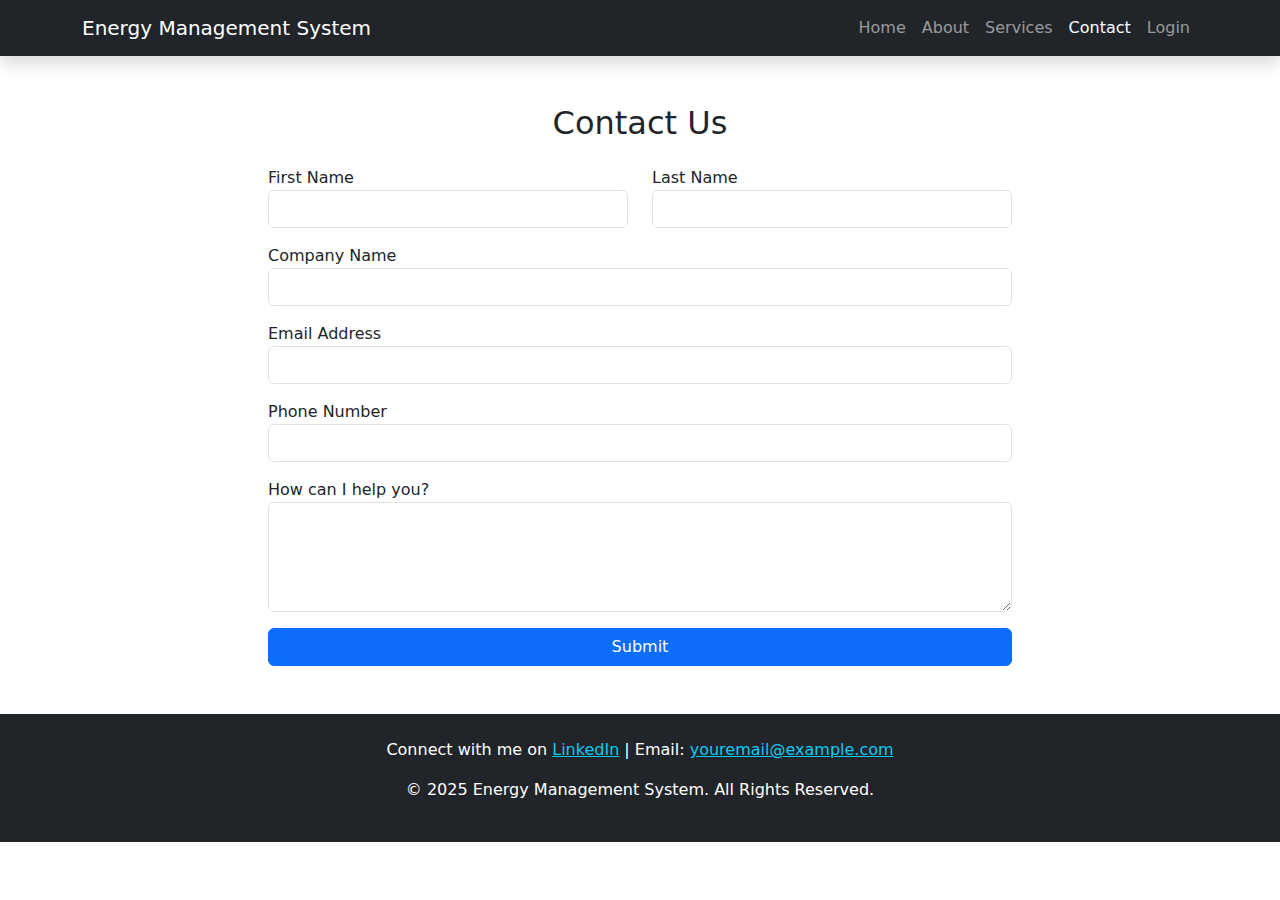
<file: contact.html>
<!DOCTYPE html>
<html lang="en">
<head>
  <meta charset="UTF-8">
  <meta name="viewport" content="width=device-width, initial-scale=1.0">
  <title>Contact | Energy Management System</title>
  <link href="https://cdn.jsdelivr.net/npm/bootstrap@5.3.3/dist/css/bootstrap.min.css" rel="stylesheet">
  <link rel="stylesheet" href="css/style.css">
</head>
<body>
  <!-- Header -->
  <header class="navbar navbar-expand-lg navbar-dark bg-dark sticky-top shadow">
    <div class="container">
      <a class="navbar-brand title" href="index.html">Energy Management System</a>
      <button class="navbar-toggler" data-bs-toggle="collapse" data-bs-target="#navMenu">
        <span class="navbar-toggler-icon"></span>
      </button>
      <nav class="collapse navbar-collapse" id="navMenu">
        <ul class="navbar-nav ms-auto">
          <li class="nav-item"><a href="index.html" class="nav-link">Home</a></li>
          <li class="nav-item"><a href="about.html" class="nav-link">About</a></li>
          <li class="nav-item"><a href="services.html" class="nav-link">Services</a></li>
          <li class="nav-item"><a href="contact.html" class="nav-link active">Contact</a></li>
          <li class="nav-item"><a href="login.html" class="nav-link">Login</a></li>
        </ul>
      </nav>
    </div>
  </header>

  <!-- Contact Form -->
  <section class="container py-5">
    <h2 class="text-center mb-4">Contact Us</h2>
    <form id="contactForm" class="col-md-8 mx-auto">
      <div class="row">
        <div class="col-md-6 mb-3">
          <label>First Name</label>
          <input type="text" class="form-control" required>
        </div>
        <div class="col-md-6 mb-3">
          <label>Last Name</label>
          <input type="text" class="form-control" required>
        </div>
      </div>
      <div class="mb-3">
        <label>Company Name</label>
        <input type="text" class="form-control">
      </div>
      <div class="mb-3">
        <label>Email Address</label>
        <input type="email" class="form-control" required>
      </div>
      <div class="mb-3">
        <label>Phone Number</label>
        <input type="tel" class="form-control" required>
      </div>
      <div class="mb-3">
        <label>How can I help you?</label>
        <textarea class="form-control" rows="4"></textarea>
      </div>
      <button type="submit" class="btn btn-primary w-100">Submit</button>
    </form>
    <div id="thankYouMessage" class="text-center mt-4 text-success d-none">
      <h4>Thank you! We’ll get back to you soon.</h4>
    </div>
  </section>

  <footer class="footer bg-dark text-white text-center py-4">
    <p>Connect with me on 
      <a href="https://www.linkedin.com" class="text-info" target="_blank">LinkedIn</a> 
      | Email: <a href="mailto:youremail@example.com" class="text-info">youremail@example.com</a>
    </p>
    <p>&copy; 2025 Energy Management System. All Rights Reserved.</p>
  </footer>

  <script src="https://cdn.jsdelivr.net/npm/bootstrap@5.3.3/dist/js/bootstrap.bundle.min.js"></script>
  <script src="js/script.js"></script>
</body>
</html>
</file>
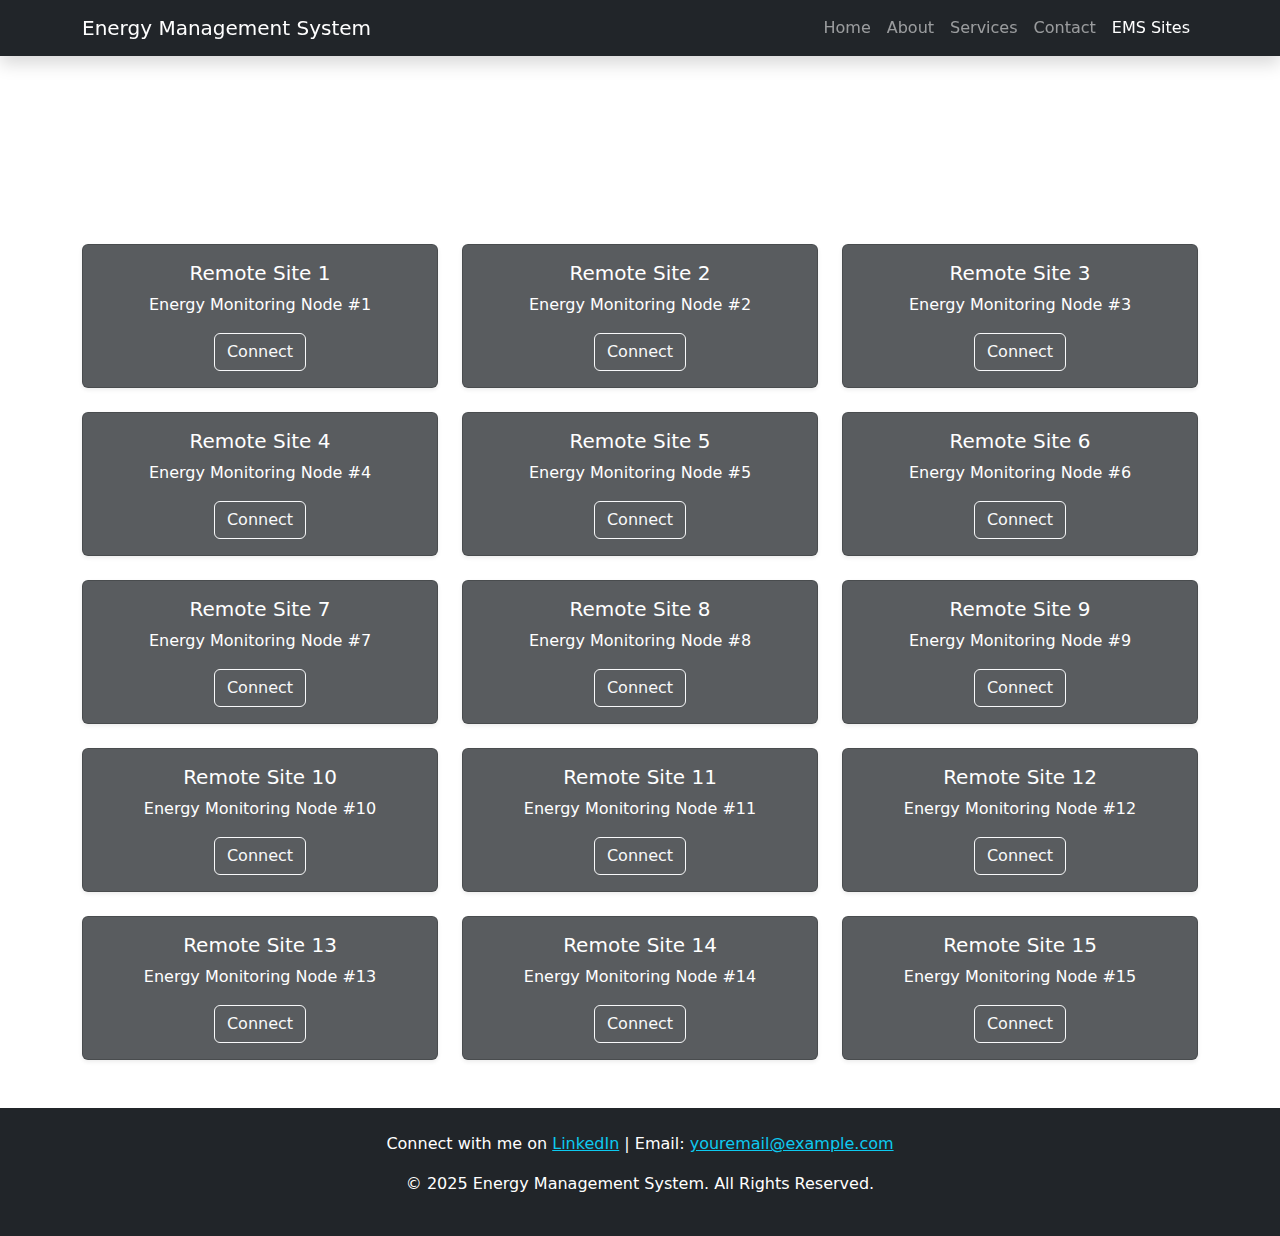
<file: ems-sites.html>
<!DOCTYPE html>
<html lang="en">
<head>
  <meta charset="UTF-8">
  <meta name="viewport" content="width=device-width, initial-scale=1.0">
  <title>EMS Sites | Energy Management System</title>
  <link href="https://cdn.jsdelivr.net/npm/bootstrap@5.3.3/dist/css/bootstrap.min.css" rel="stylesheet">
  <link rel="stylesheet" href="css/style.css">
</head>
<body>
  <!-- Header -->
  <header class="navbar navbar-expand-lg navbar-dark bg-dark sticky-top shadow">
    <div class="container">
      <a class="navbar-brand title" href="index.html">Energy Management System</a>
      <button class="navbar-toggler" data-bs-toggle="collapse" data-bs-target="#navMenu">
        <span class="navbar-toggler-icon"></span>
      </button>
      <nav class="collapse navbar-collapse" id="navMenu">
        <ul class="navbar-nav ms-auto">
          <li class="nav-item"><a href="index.html" class="nav-link">Home</a></li>
          <li class="nav-item"><a href="about.html" class="nav-link">About</a></li>
          <li class="nav-item"><a href="services.html" class="nav-link">Services</a></li>
          <li class="nav-item"><a href="contact.html" class="nav-link">Contact</a></li>
          <li class="nav-item"><a href="ems-sites.html" class="nav-link active">EMS Sites</a></li>
        </ul>
      </nav>
    </div>
  </header>

  <!-- EMS Sites Section -->
  <section class="ems-bg d-flex align-items-center">
    <div class="container text-center text-white py-5">
      <h2 class="mb-4">Full Access: Remote EMS Sites</h2>
      <p class="lead mb-5">Select a remote site to view live monitoring data.</p>

      <div class="row row-cols-1 row-cols-md-3 g-4">
        <script>
          for(let i=1; i<=15; i++){
            document.write(`
              <div class="col">
                <div class="card bg-dark bg-opacity-75 text-white shadow-sm h-100">
                  <div class="card-body">
                    <h5 class="card-title">Remote Site ${i}</h5>
                    <p class="card-text">Energy Monitoring Node #${i}</p>
                    <a href="ems-sites2.html" class="btn btn-outline-light">Connect</a>
                  </div>
                </div>
              </div>
            `);
          }
        </script>
      </div>
    </div>
  </section>

  <footer class="footer bg-dark text-white text-center py-4">
    <p>Connect with me on 
      <a href="https://www.linkedin.com" class="text-info" target="_blank">LinkedIn</a> 
      | Email: <a href="mailto:youremail@example.com" class="text-info">youremail@example.com</a>
    </p>
    <p>&copy; 2025 Energy Management System. All Rights Reserved.</p>
  </footer>

  <script src="https://cdn.jsdelivr.net/npm/bootstrap@5.3.3/dist/js/bootstrap.bundle.min.js"></script>
  <script src="js/script.js"></script>
</body>
</html>
</file>
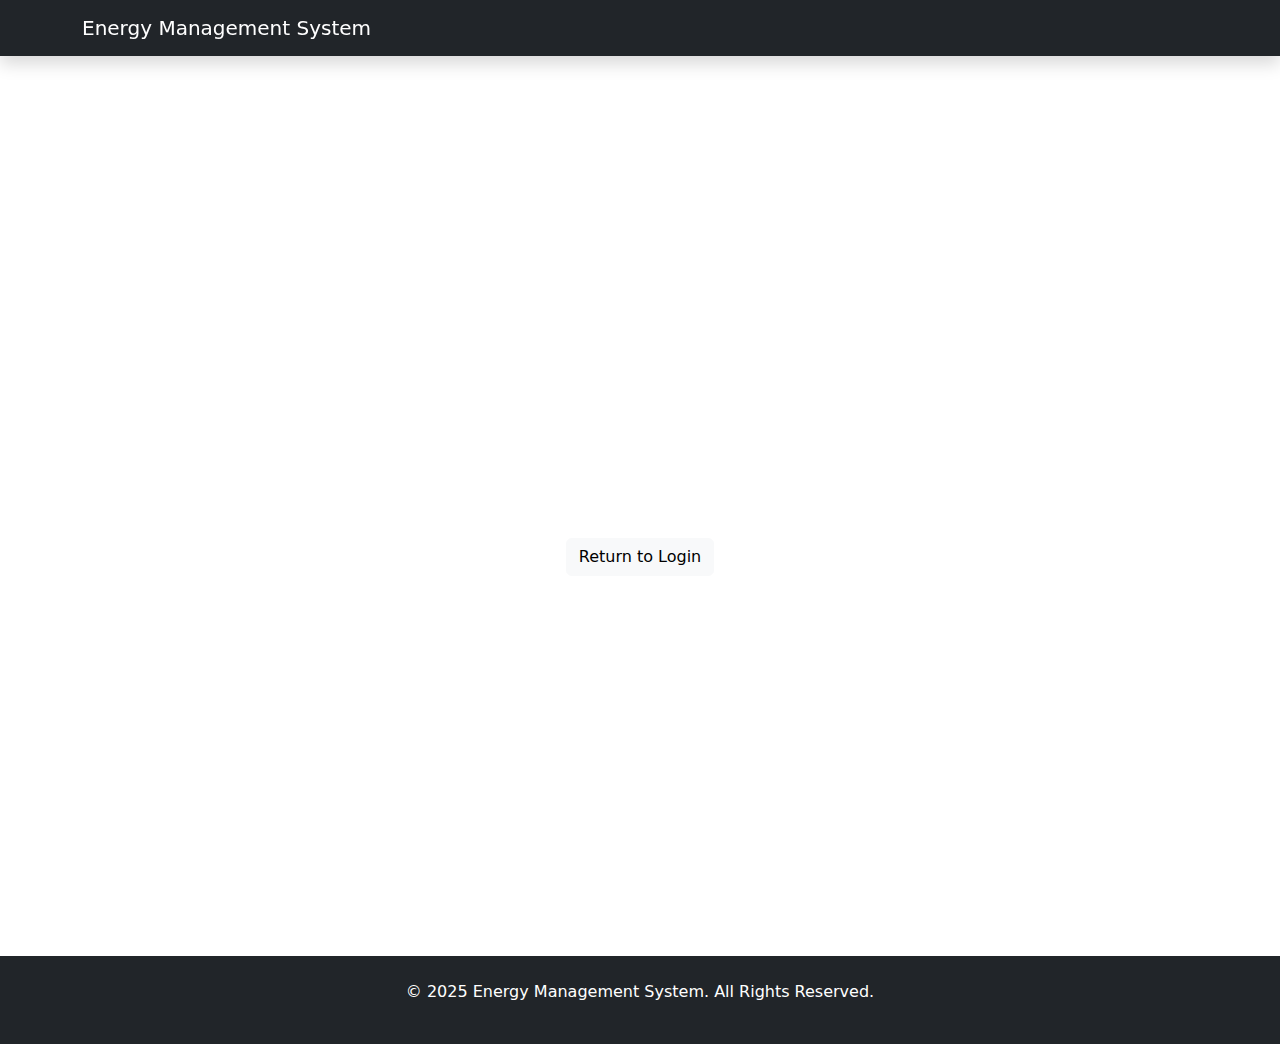
<file: ems-sites1.html>
<!DOCTYPE html>
<html lang="en">
<head>
  <meta charset="UTF-8">
  <meta name="viewport" content="width=device-width, initial-scale=1.0">
  <title>EMS Sites (Limited Access)</title>
  <link href="https://cdn.jsdelivr.net/npm/bootstrap@5.3.3/dist/css/bootstrap.min.css" rel="stylesheet">
  <link rel="stylesheet" href="css/style.css">
</head>
<body>
  <header class="navbar navbar-expand-lg navbar-dark bg-dark sticky-top shadow">
    <div class="container">
      <a class="navbar-brand title" href="index.html">Energy Management System</a>
    </div>
  </header>

  <section class="ems-bg text-center text-white d-flex align-items-center justify-content-center" style="height:100vh;">
    <div>
      <h2>Welcome to Limited Access EMS Sites</h2>
      <p>You have limited viewing rights. Contact admin to gain full access.</p>
      <a href="login.html" class="btn btn-light mt-3">Return to Login</a>
    </div>
  </section>

  <footer class="footer bg-dark text-white text-center py-4">
    <p>&copy; 2025 Energy Management System. All Rights Reserved.</p>
  </footer>
</body>
</html>
</file>
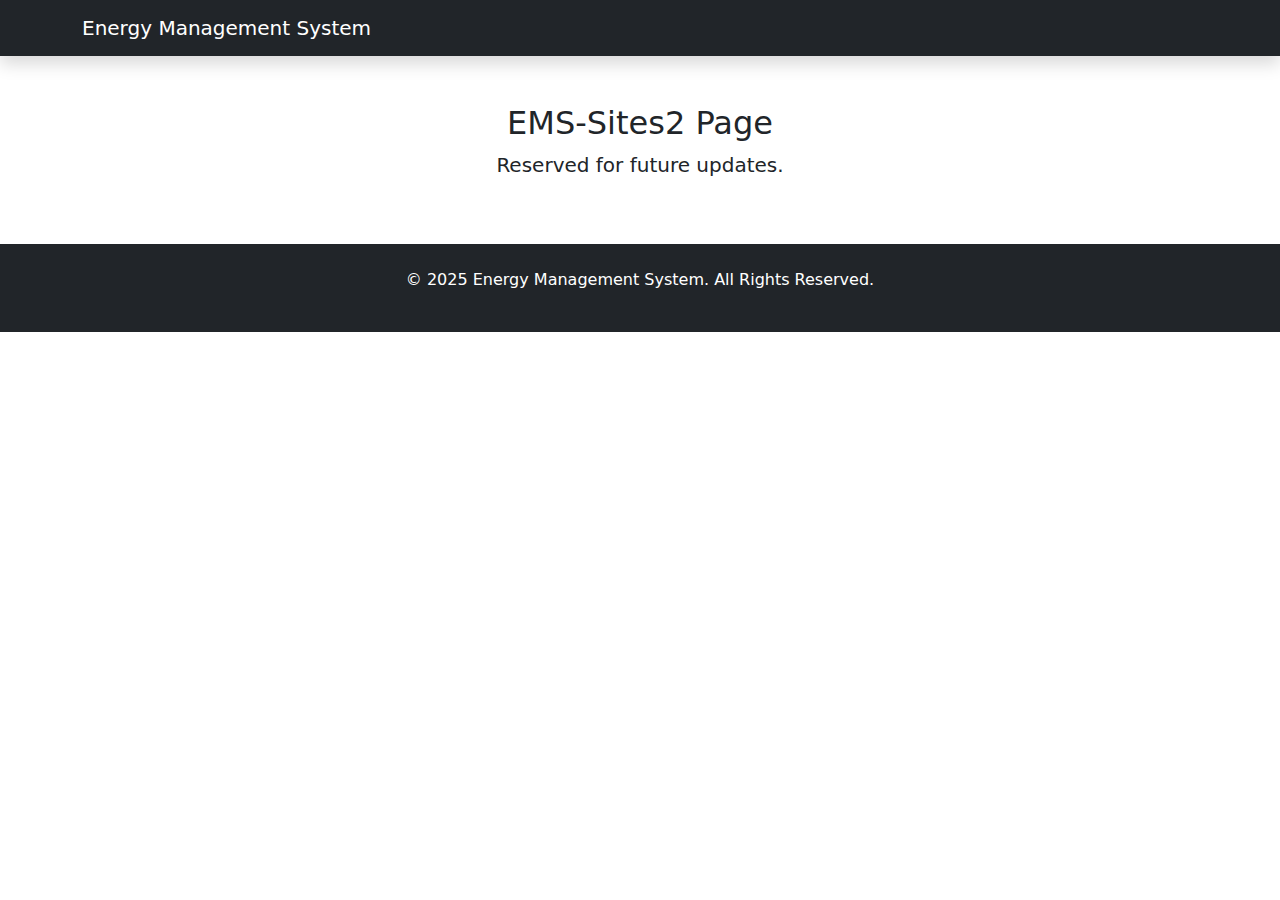
<file: ems-sites2.html>
<!DOCTYPE html>
<html lang="en">
<head>
  <meta charset="UTF-8">
  <meta name="viewport" content="width=device-width, initial-scale=1.0">
  <title>EMS Sites 2 | Energy Management System</title>
  <link href="https://cdn.jsdelivr.net/npm/bootstrap@5.3.3/dist/css/bootstrap.min.css" rel="stylesheet">
  <link rel="stylesheet" href="css/style.css">
</head>
<body>
  <header class="navbar navbar-expand-lg navbar-dark bg-dark sticky-top shadow">
    <div class="container">
      <a class="navbar-brand title" href="index.html">Energy Management System</a>
    </div>
  </header>

  <section class="container text-center py-5">
    <h2>EMS-Sites2 Page</h2>
    <p class="lead">Reserved for future updates.</p>
  </section>

  <footer class="footer bg-dark text-white text-center py-4">
    <p>&copy; 2025 Energy Management System. All Rights Reserved.</p>
  </footer>
</body>
</html>
</file>
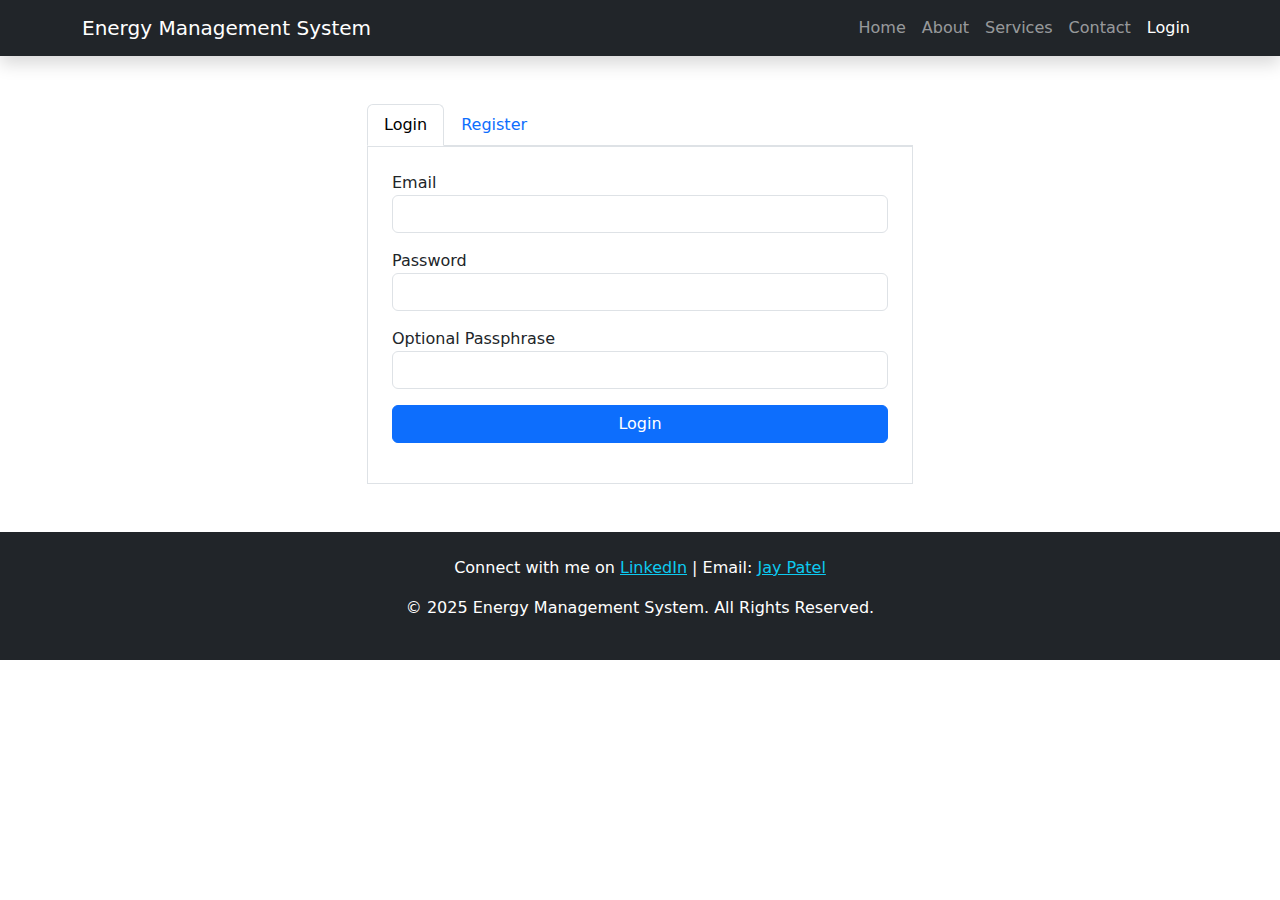
<file: login.html>
<?php session_start(); ?>
<!DOCTYPE html>
<html lang="en">
<head>
  <meta charset="UTF-8">
  <meta name="viewport" content="width=device-width, initial-scale=1.0">
  <title>Login | EMS</title>
  <link href="https://cdn.jsdelivr.net/npm/bootstrap@5.3.3/dist/css/bootstrap.min.css" rel="stylesheet">
  <link rel="stylesheet" href="css/style.css">
</head>
<body>
  <!-- Header -->
  <header class="navbar navbar-expand-lg navbar-dark bg-dark sticky-top shadow">
    <div class="container">
      <a class="navbar-brand title" href="index.html">Energy Management System</a>
      <button class="navbar-toggler" data-bs-toggle="collapse" data-bs-target="#navMenu">
        <span class="navbar-toggler-icon"></span>
      </button>
      <nav class="collapse navbar-collapse" id="navMenu">
        <ul class="navbar-nav ms-auto">
          <li class="nav-item"><a href="index.html" class="nav-link">Home</a></li>
          <li class="nav-item"><a href="about.html" class="nav-link">About</a></li>
          <li class="nav-item"><a href="services.html" class="nav-link">Services</a></li>
          <li class="nav-item"><a href="contact.html" class="nav-link">Contact</a></li>
          <li class="nav-item"><a href="login.html" class="nav-link active">Login</a></li>
        </ul>
      </nav>
    </div>
  </header>

<section class="container py-5">
  <div class="row justify-content-center">
    <div class="col-md-6">

      <ul class="nav nav-tabs">
        <li class="nav-item"><button class="nav-link active" data-bs-toggle="tab" data-bs-target="#loginTab">Login</button></li>
        <li class="nav-item"><button class="nav-link" data-bs-toggle="tab" data-bs-target="#registerTab">Register</button></li>
      </ul>

      <div class="tab-content border p-4">

        <!-- Login -->
        <div class="tab-pane fade show active" id="loginTab">
          <form id="loginForm">
            <input type="hidden" name="action" value="login">

            <div class="mb-3">
              <label>Email</label>
              <input type="email" name="email" class="form-control" required>
            </div>

            <div class="mb-3">
              <label>Password</label>
              <input type="password" name="password" class="form-control" required>
            </div>

            <div class="mb-3">
              <label>Optional Passphrase</label>
              <input type="password" name="passphrase" class="form-control">
            </div>

            <button class="btn btn-primary w-100">Login</button>
          </form>
          <div id="loginMsg" class="mt-3 text-center"></div>
        </div>

        <!-- Register -->
        <div class="tab-pane fade" id="registerTab">
          <form id="registerForm">
            <input type="hidden" name="action" value="register">

            <div class="row">
              <div class="col-md-6 mb-3">
                <label>First Name</label>
                <input type="text" name="fname" class="form-control" required>
              </div>

              <div class="col-md-6 mb-3">
                <label>Last Name</label>
                <input type="text" name="lname" class="form-control" required>
              </div>
            </div>

            <div class="mb-3">
              <label>Email</label>
              <input type="email" name="email" class="form-control" required>
            </div>

            <div class="mb-3">
              <label>Phone</label>
              <input type="tel" name="phone" class="form-control">
            </div>

            <div class="mb-3">
              <label>Password</label>
              <input type="password" name="password" class="form-control" required>
            </div>

            <button class="btn btn-success w-100">Register</button>
          </form>
          <div id="registerMsg" class="mt-3 text-center"></div>
        </div>

      </div>
    </div>
  </div>
</section>

<script src="https://cdn.jsdelivr.net/npm/bootstrap@5.3.3/dist/js/bootstrap.bundle.min.js"></script>

<script>
// AJAX LOGIN
document.getElementById("loginForm").onsubmit = function(e){
  e.preventDefault();
  const data = new FormData(this);

  fetch("login.php", { method: "POST", body: data })
  .then(res=>res.json())
  .then(json=>{
    document.getElementById("loginMsg").innerHTML =
      json.status === "success"
      ? `<span class='text-success'>Login successful. Redirecting...</span>`
      : `<span class='text-danger'>${json.message}</span>`;

    if(json.status === "success"){
      setTimeout(()=>location.href = json.redirect, 1200);
    }
  });
};

// AJAX REGISTER
document.getElementById("registerForm").onsubmit = function(e){
  e.preventDefault();
  const data = new FormData(this);

  fetch("login.php", { method: "POST", body: data })
  .then(res=>res.json())
  .then(json=>{
    document.getElementById("registerMsg").innerHTML =
      json.status === "success"
      ? `<span class='text-success'>Registration successful!</span>`
      : `<span class='text-danger'>${json.message}</span>`;
  });
};
</script>

  <footer class="footer bg-dark text-white text-center py-4">
    <p>Connect with me on 
      <a href="https://www.linkedin.com" class="text-info" target="_blank">LinkedIn</a> 
      | Email: <a href="mailto:jpatelhvac123@gmail.com" class="text-info">Jay Patel</a>
    </p>
    <p>&copy; 2025 Energy Management System. All Rights Reserved.</p>
  </footer>
  
</body>
</html>
</file>
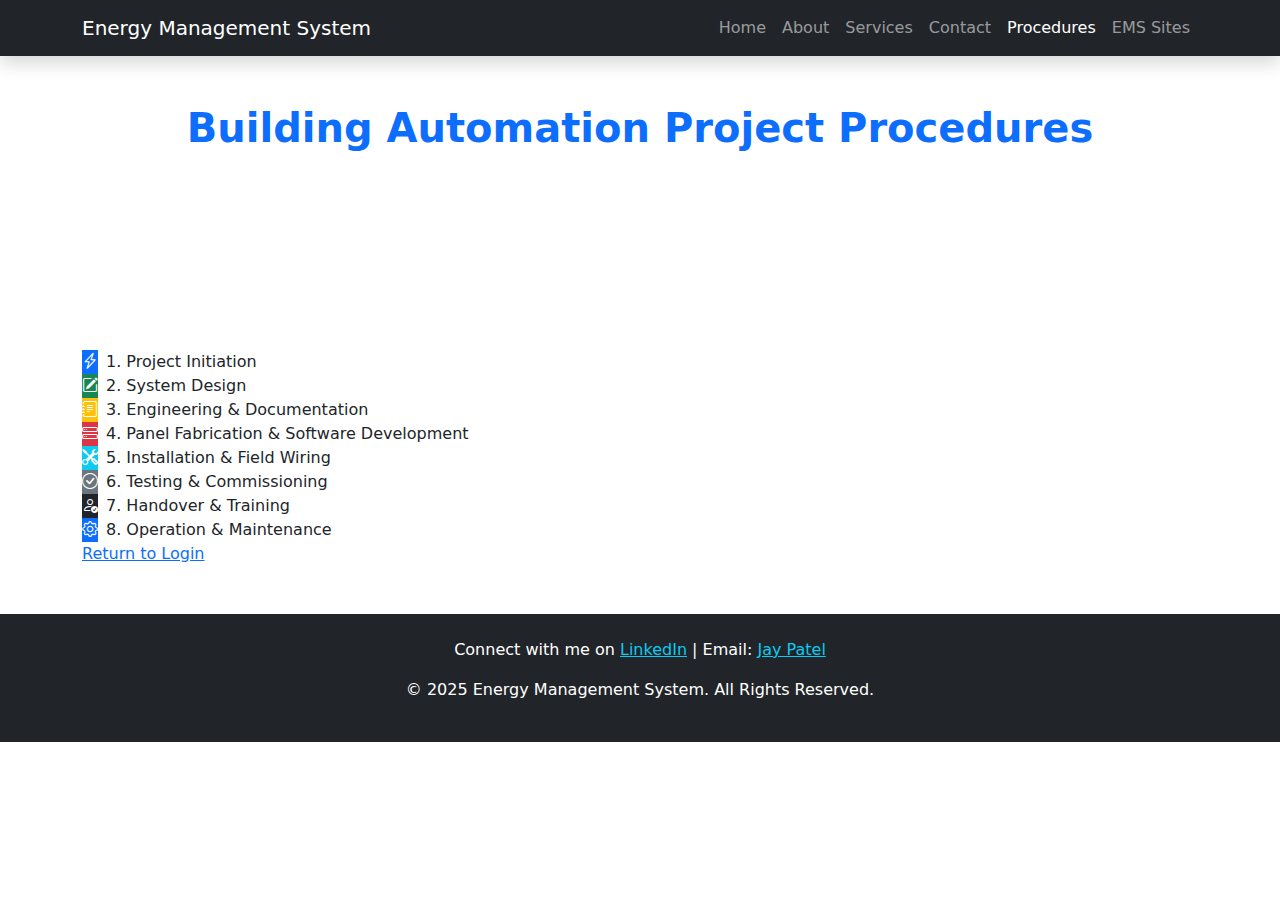
<file: procedures.html>
<!DOCTYPE html>
<html lang="en">
<head>
  <meta charset="UTF-8">
  <meta name="viewport" content="width=device-width, initial-scale=1.0">
  <title>Building Automation Projects Procedures</title>

  <!-- Bootstrap CSS -->
  <link href="https://cdn.jsdelivr.net/npm/bootstrap@5.3.3/dist/css/bootstrap.min.css" rel="stylesheet">

  <!-- Animate.css for animations -->
  <link rel="stylesheet" href="https://cdnjs.cloudflare.com/ajax/libs/animate.css/4.1.1/animate.min.css"/>

  <!-- Bootstrap Icons -->
  <link rel="stylesheet" href="https://cdn.jsdelivr.net/npm/bootstrap-icons@1.11.1/font/bootstrap-icons.css">

  <link rel="stylesheet" href="css/style.css">
</head>
<body>

<!-- Header -->
  <header class="navbar navbar-expand-lg navbar-dark bg-dark sticky-top shadow">
    <div class="container">
      <a class="navbar-brand title" href="index.html">Energy Management System</a>
      <button class="navbar-toggler" data-bs-toggle="collapse" data-bs-target="#navMenu">
        <span class="navbar-toggler-icon"></span>
      </button>
      <nav class="collapse navbar-collapse" id="navMenu">
        <ul class="navbar-nav ms-auto">
          <li class="nav-item"><a href="index.html" class="nav-link">Home</a></li>
          <li class="nav-item"><a href="about.html" class="nav-link">About</a></li>
          <li class="nav-item"><a href="services.html" class="nav-link">Services</a></li>
          <li class="nav-item"><a href="contact.html" class="nav-link">Contact</a></li>
		  <li class="nav-item"><a href="procedures.html" class="nav-link active">Procedures</a></li>
          <li class="nav-item"><a href="ems-sites.html" class="nav-link">EMS Sites</a></li>
        </ul>
      </nav>
    </div>
  </header>
  
<div class="container py-5">
  <h1 class="text-center mb-5 text-primary fw-bold animate__animated animate__fadeInDown">
    Building Automation Project Procedures
  </h1>

  <div class="flowchart position-relative">

    <!-- SVG for curves and arrows -->
    <svg class="flow-svg" xmlns="http://www.w3.org/2000/svg">
      <defs>
        <marker id="arrowhead" markerWidth="10" markerHeight="7" refX="10" refY="3.5" orient="auto">
          <polygon points="0 0, 10 3.5, 0 7" fill="#0d6efd" />
        </marker>
      </defs>
      <!-- Curves -->
      <path id="curve1" class="curve" fill="transparent" stroke="#0d6efd" stroke-width="3" marker-end="url(#arrowhead)"/>
      <path id="curve2" class="curve" fill="transparent" stroke="#0d6efd" stroke-width="3" marker-end="url(#arrowhead)"/>
      <path id="curve3" class="curve" fill="transparent" stroke="#0d6efd" stroke-width="3" marker-end="url(#arrowhead)"/>
      <path id="curve4" class="curve" fill="transparent" stroke="#0d6efd" stroke-width="3" marker-end="url(#arrowhead)"/>
      <path id="curve5" class="curve" fill="transparent" stroke="#0d6efd" stroke-width="3" marker-end="url(#arrowhead)"/>
      <path id="curve6" class="curve" fill="transparent" stroke="#0d6efd" stroke-width="3" marker-end="url(#arrowhead)"/>
      <path id="curve7" class="curve" fill="transparent" stroke="#0d6efd" stroke-width="3" marker-end="url(#arrowhead)"/>
    </svg>

    <!-- Steps -->
    <div class="flow-node left animate__animated" data-step="1">
      <div class="content d-flex align-items-center">
        <div class="icon bg-primary text-white me-2"><i class="bi bi-lightning-charge"></i></div>
        <span>1. Project Initiation</span>
      </div>
      <div class="step-desc"></div>
    </div>

    <div class="flow-node right animate__animated" data-step="2">
      <div class="content d-flex align-items-center">
        <div class="icon bg-success text-white me-2"><i class="bi bi-pencil-square"></i></div>
        <span>2. System Design</span>
      </div>
      <div class="step-desc"></div>
    </div>

    <div class="flow-node left animate__animated" data-step="3">
      <div class="content d-flex align-items-center">
        <div class="icon bg-warning text-white me-2"><i class="bi bi-journal-text"></i></div>
        <span>3. Engineering & Documentation</span>
      </div>
      <div class="step-desc"></div>
    </div>

    <div class="flow-node right animate__animated" data-step="4">
      <div class="content d-flex align-items-center">
        <div class="icon bg-danger text-white me-2"><i class="bi bi-hdd-stack"></i></div>
        <span>4. Panel Fabrication & Software Development</span>
      </div>
      <div class="step-desc"></div>
    </div>

    <div class="flow-node left animate__animated" data-step="5">
      <div class="content d-flex align-items-center">
        <div class="icon bg-info text-white me-2"><i class="bi bi-tools"></i></div>
        <span>5. Installation & Field Wiring</span>
      </div>
      <div class="step-desc"></div>
    </div>

    <div class="flow-node right animate__animated" data-step="6">
      <div class="content d-flex align-items-center">
        <div class="icon bg-secondary text-white me-2"><i class="bi bi-check-circle"></i></div>
        <span>6. Testing & Commissioning</span>
      </div>
      <div class="step-desc"></div>
    </div>

    <div class="flow-node left animate__animated" data-step="7">
      <div class="content d-flex align-items-center">
        <div class="icon bg-dark text-white me-2"><i class="bi bi-person-check"></i></div>
        <span>7. Handover & Training</span>
      </div>
      <div class="step-desc"></div>
    </div>

    <div class="flow-node right animate__animated" data-step="8">
      <div class="content d-flex align-items-center">
        <div class="icon bg-primary text-white me-2"><i class="bi bi-gear"></i></div>
        <span>8. Operation & Maintenance</span>
      </div>
      <div class="step-desc"></div>
    </div>
  </div>
  <a href="login.html" class="return">Return to Login</a>
</div>

  <footer class="footer bg-dark text-white text-center py-4">
    <p>Connect with me on 
      <a href="https://www.linkedin.com" class="text-info" target="_blank">LinkedIn</a> 
      | Email: <a href="mailto:jpatelhvac123@gmail.com" class="text-info">Jay Patel</a>
    </p>
    <p>&copy; 2025 Energy Management System. All Rights Reserved.</p>
  </footer>
  
<!-- Bootstrap JS -->
<script src="https://cdn.jsdelivr.net/npm/bootstrap@5.3.3/dist/js/bootstrap.bundle.min.js"></script>
<script src="js/script.js"></script>

</body>
</html>
</file>
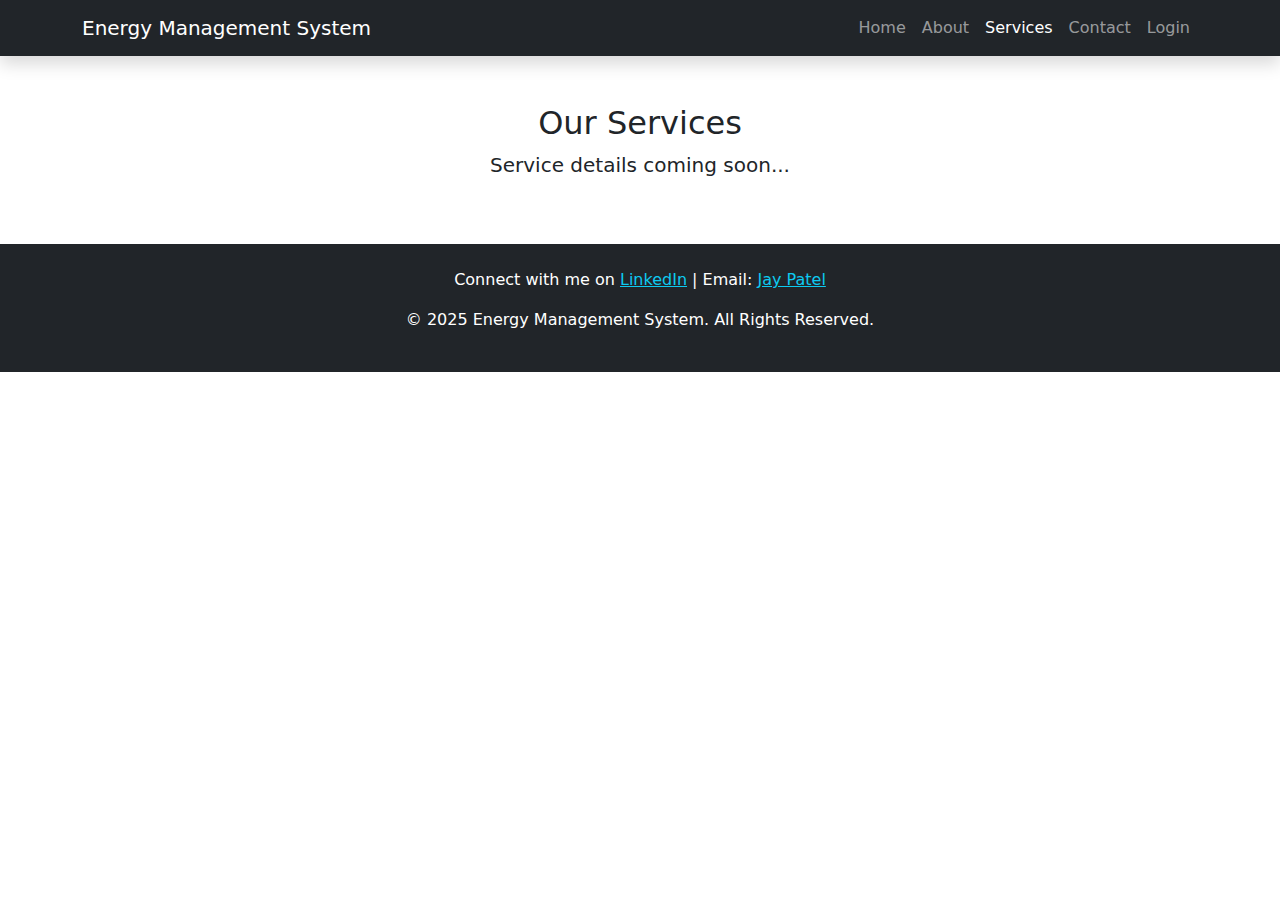
<file: services.html>
<!DOCTYPE html>
<html lang="en">
<head>
  <meta charset="UTF-8">
  <meta name="viewport" content="width=device-width, initial-scale=1.0">
  <title>Services | Energy Management System</title>
  <link href="https://cdn.jsdelivr.net/npm/bootstrap@5.3.3/dist/css/bootstrap.min.css" rel="stylesheet">
  <link rel="stylesheet" href="css/style.css">
</head>
<body>
  <!-- Header -->
  <header class="navbar navbar-expand-lg navbar-dark bg-dark sticky-top shadow">
    <div class="container">
      <a class="navbar-brand title" href="index.html">Energy Management System</a>
      <button class="navbar-toggler" data-bs-toggle="collapse" data-bs-target="#navMenu">
        <span class="navbar-toggler-icon"></span>
      </button>
      <nav class="collapse navbar-collapse" id="navMenu">
        <ul class="navbar-nav ms-auto">
          <li class="nav-item"><a href="index.html" class="nav-link">Home</a></li>
          <li class="nav-item"><a href="about.html" class="nav-link">About</a></li>
          <li class="nav-item"><a href="services.html" class="nav-link active">Services</a></li>
          <li class="nav-item"><a href="contact.html" class="nav-link">Contact</a></li>
          <li class="nav-item"><a href="login.html" class="nav-link">Login</a></li>
        </ul>
      </nav>
    </div>
  </header>

  <section class="container py-5 text-center">
    <h2>Our Services</h2>
    <p class="lead">Service details coming soon...</p>
	<p> 
	
	
	
	
	
	
	
	
	
	
	</p>
  </section>

  <!-- Footer -->
  <footer class="footer bg-dark text-white text-center py-4">
    <p>Connect with me on 
      <a href="https://www.linkedin.com" class="text-info" target="_blank">LinkedIn</a> 
      | Email: <a href="mailto:jpatelhvac123@gmail.com" class="text-info">Jay Patel</a>
    </p>
    <p>&copy; 2025 Energy Management System. All Rights Reserved.</p>
  </footer>
</body>
</html>
</file>
<file: css/style.css>

</file>
